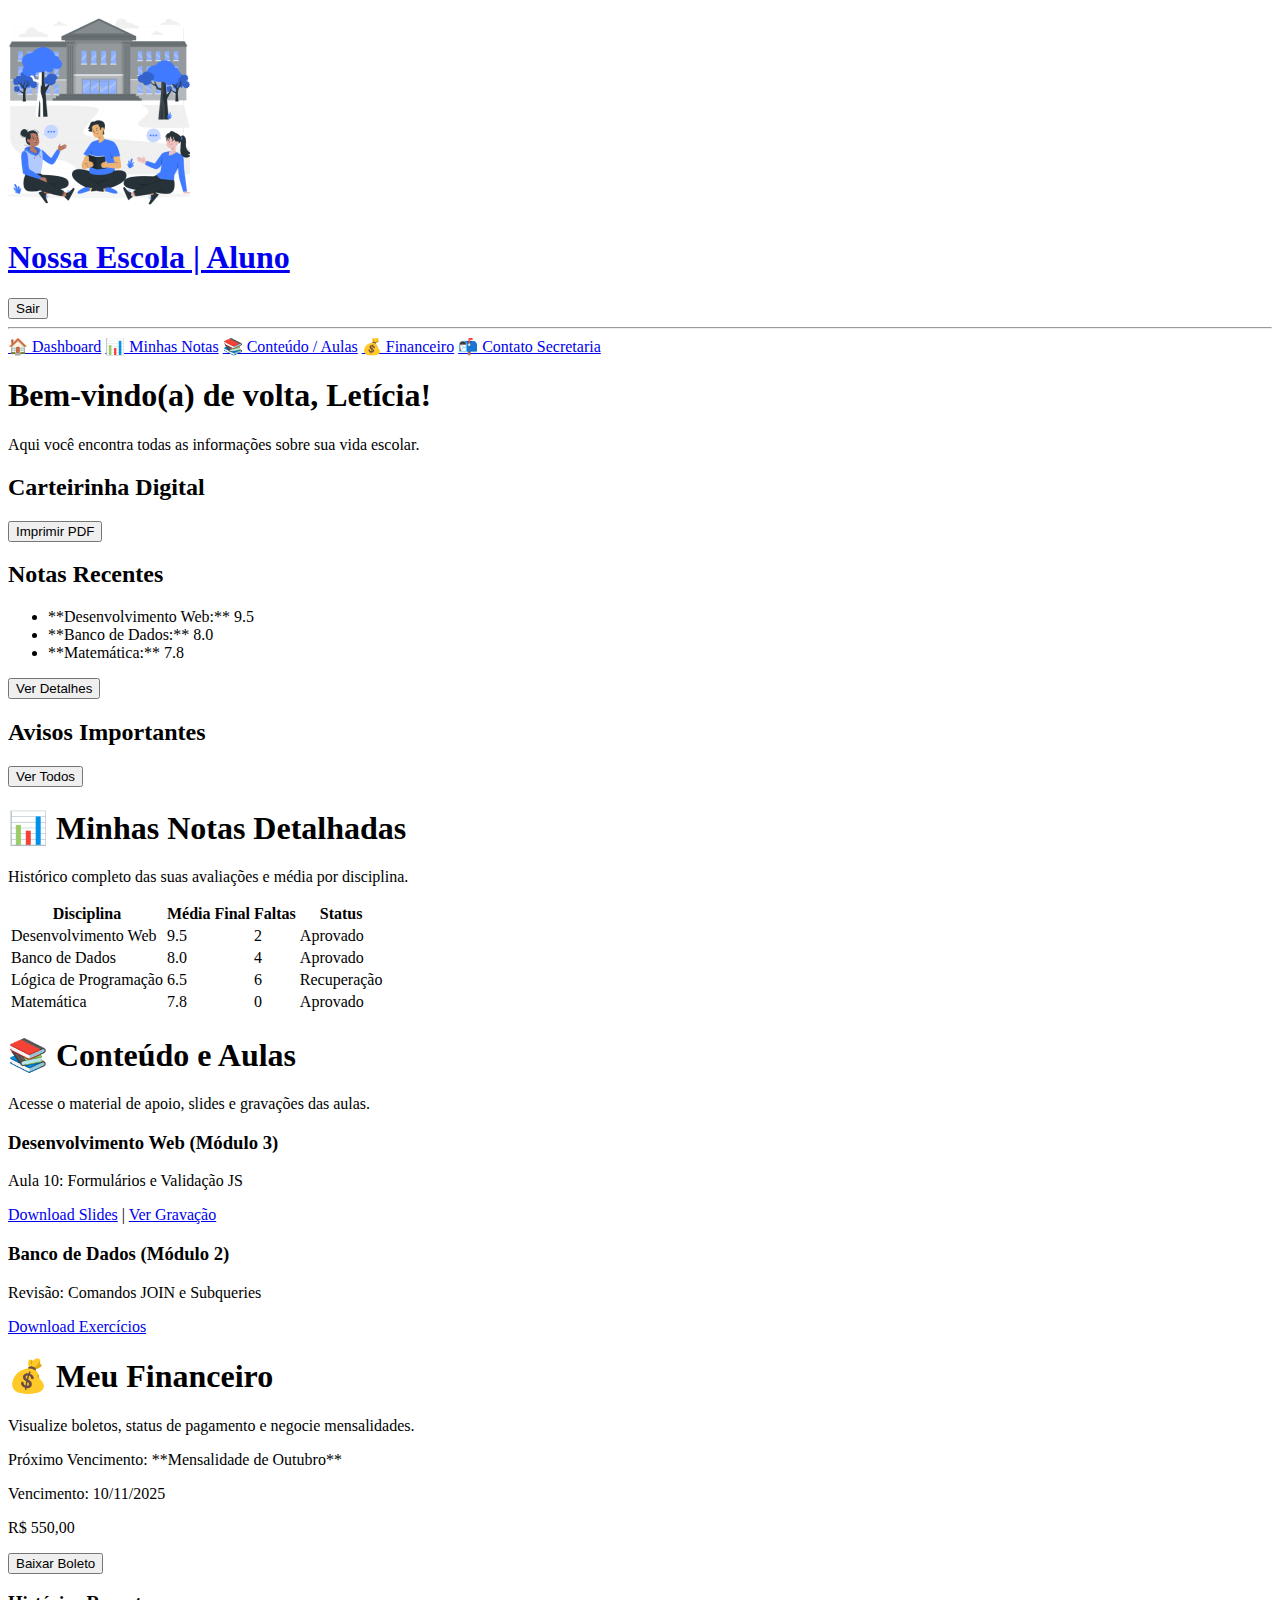
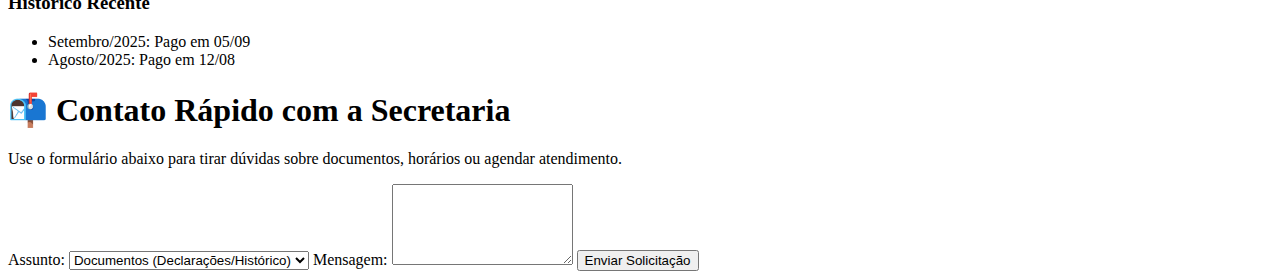
<file: area_do_aluno.html>
<!DOCTYPE html>
<html lang="pt-br">
<head>
    <meta charset="UTF-8">
    <meta name="viewport" content="width=device-width, initial-scale=1.0">
    <title>Área do Aluno | Dashboard</title>
    <link href="https://fonts.googleapis.com/css2?family=Poppins:wght@400;600;700&display=swap" rel="stylesheet">
    <link rel="stylesheet" href="style.css"> 
    <link rel="stylesheet" href="dashboard_style.css"> 
</head>
<body>

    <header class="cabecalho-itens dashboard-header">
        <div class="logo-area">
            <a href="index.html">
                <img class="cabecalho_imagem" src="logo_nossa_escola.png" alt="Logo da Página">
                <h1 class="titulo_site">Nossa Escola | Aluno</h1>
            </a>
        </div>
        <button id="logout-btn" class="btn-logout">Sair</button>
    </header> 

    <div class="dashboard-wrapper">
        
        <aside class="profile-sidebar">
    <hr>
    <nav class="sidebar-nav">
        <a href="#dashboard" class="nav-item nav-link active" data-target="dashboard">🏠 Dashboard</a>
        <a href="#notas" class="nav-item nav-link" data-target="notas">📊 Minhas Notas</a>
        <a href="#aulas" class="nav-item nav-link" data-target="aulas">📚 Conteúdo / Aulas</a>
        <a href="#financeiro" class="nav-item nav-link" data-target="financeiro">💰 Financeiro</a>
        <a href="#secretaria" class="nav-item nav-link" data-target="secretaria">📬 Contato Secretaria</a>
    </nav>
</aside>
     <main class="dashboard-content">
    
    <section id="dashboard" class="content-section active-section">
        <div class="welcome-section">
            <h1>Bem-vindo(a) de volta, Letícia!</h1>
            <p>Aqui você encontra todas as informações sobre sua vida escolar.</p>
        </div>

        <div class="dashboard-grid">
            
            <div class="feature-card carteirinha-card">
                <h2>Carteirinha Digital</h2>
                <div class="student-id-card">
                    </div>
                <button class="action-btn primary-btn">Imprimir PDF</button>
            </div>

            <div class="feature-card notes-card">
                <h2>Notas Recentes</h2>
                <ul>
                    <li>**Desenvolvimento Web:** 9.5</li>
                    <li>**Banco de Dados:** 8.0</li>
                    <li>**Matemática:** 7.8</li>
                </ul>
                <button class="action-btn secondary-btn" data-target="notas">Ver Detalhes</button>
            </div>

            <div class="feature-card notices-card">
                <h2>Avisos Importantes</h2>
                <button class="action-btn secondary-btn">Ver Todos</button>
            </div>
            
        </div>
    </section>

    <section id="notas" class="content-section hidden-section">
        <h1>📊 Minhas Notas Detalhadas</h1>
        <p>Histórico completo das suas avaliações e média por disciplina.</p>
        
        <table class="grades-table">
            <thead>
                <tr>
                    <th>Disciplina</th>
                    <th>Média Final</th>
                    <th>Faltas</th>
                    <th>Status</th>
                </tr>
            </thead>
            <tbody>
                <tr><td>Desenvolvimento Web</td><td>9.5</td><td>2</td><td class="status-aprovado">Aprovado</td></tr>
                <tr><td>Banco de Dados</td><td>8.0</td><td>4</td><td class="status-aprovado">Aprovado</td></tr>
                <tr><td>Lógica de Programação</td><td>6.5</td><td>6</td><td class="status-recuperacao">Recuperação</td></tr>
                <tr><td>Matemática</td><td>7.8</td><td>0</td><td class="status-aprovado">Aprovado</td></tr>
            </tbody>
        </table>
    </section>

    <section id="aulas" class="content-section hidden-section">
        <h1>📚 Conteúdo e Aulas</h1>
        <p>Acesse o material de apoio, slides e gravações das aulas.</p>
        
        <div class="class-materials">
            <div class="material-card">
                <h3>Desenvolvimento Web (Módulo 3)</h3>
                <p>Aula 10: Formulários e Validação JS</p>
                <a href="#" class="download-link">Download Slides</a> | <a href="#" class="download-link">Ver Gravação</a>
            </div>
            <div class="material-card">
                <h3>Banco de Dados (Módulo 2)</h3>
                <p>Revisão: Comandos JOIN e Subqueries</p>
                <a href="#" class="download-link">Download Exercícios</a>
            </div>
        </div>
    </section>

    <section id="financeiro" class="content-section hidden-section">
        <h1>💰 Meu Financeiro</h1>
        <p>Visualize boletos, status de pagamento e negocie mensalidades.</p>

        <div class="finance-status">
            <div class="due-bill">
                <p>Próximo Vencimento: **Mensalidade de Outubro**</p>
                <p class="due-date">Vencimento: 10/11/2025</p>
                <p class="due-value">R$ 550,00</p>
                <button class="action-btn primary-btn">Baixar Boleto</button>
            </div>
            <div class="history">
                <h3>Histórico Recente</h3>
                <ul>
                    <li>Setembro/2025: Pago em 05/09</li>
                    <li>Agosto/2025: Pago em 12/08</li>
                </ul>
            </div>
        </div>
    </section>

    <section id="secretaria" class="content-section hidden-section">
        <h1>📬 Contato Rápido com a Secretaria</h1>
        <p>Use o formulário abaixo para tirar dúvidas sobre documentos, horários ou agendar atendimento.</p>
        
        <form class="contact-form">
            <label for="topic">Assunto:</label>
            <select id="topic" name="topic">
                <option value="documento">Documentos (Declarações/Histórico)</option>
                <option value="horario">Horários de Aula</option>
                <option value="financeiro">Financeiro/Boleto</option>
                <option value="outro">Outro Assunto</option>
            </select>
            
            <label for="message">Mensagem:</label>
            <textarea id="message" name="message" rows="5" required></textarea>
            
            <button type="submit" class="action-btn primary-btn">Enviar Solicitação</button>
        </form>
    </section>

</main>
   <script>
    // Script para alternar entre as abas do dashboard
    document.addEventListener('DOMContentLoaded', () => {
        const navLinks = document.querySelectorAll('.nav-link');
        const contentSections = document.querySelectorAll('.content-section');

        navLinks.forEach(link => {
            link.addEventListener('click', (e) => {
                e.preventDefault();

                const targetId = link.getAttribute('data-target');

                // 1. Alterna a classe 'active' nos links
                navLinks.forEach(nav => nav.classList.remove('active'));
                link.classList.add('active');

                // 2. Alterna a visibilidade das seções
                contentSections.forEach(section => {
                    if (section.id === targetId) {
                        section.classList.remove('hidden-section');
                        section.classList.add('active-section');
                    } else {
                        section.classList.remove('active-section');
                        section.classList.add('hidden-section');
                    }
                });
            });
        });

        // Funcionalidade do botão "Sair" (já existente)
        document.getElementById('logout-btn').addEventListener('click', () => {
            alert('Sessão encerrada com sucesso!');
            window.location.href = 'login.html';
        });
    });
</script>
</body>
</html>
</file>
<file: style.css>

</file>
<file: dashboard_style.css>

</file>
